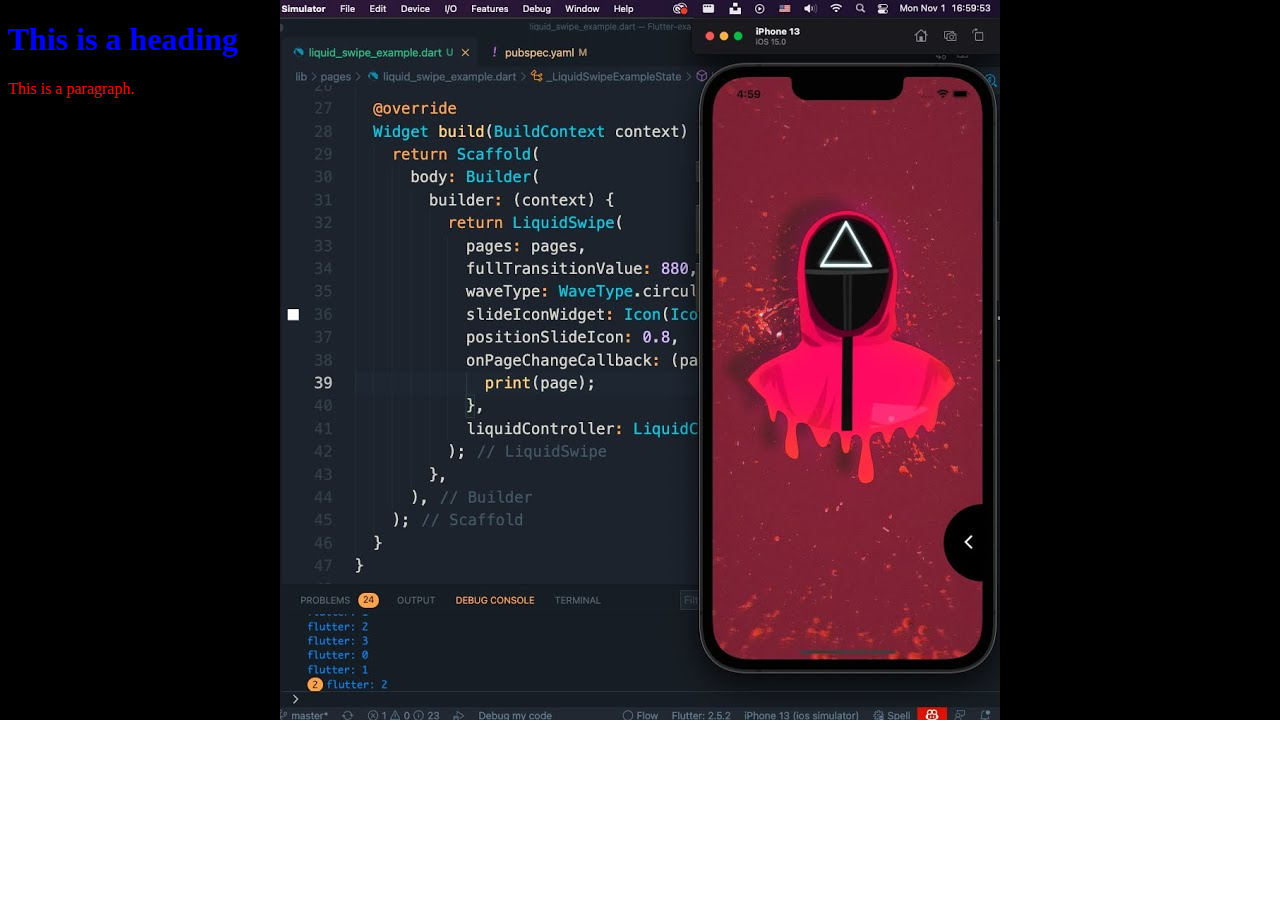
<file: HTML/Internalpage.html>
<!DOCTYPE html>
<html lang="en">
  <head>
    <meta charset="UTF-8" />
    <meta http-equiv="X-UA-Compatible" content="IE=edge" />
    <meta name="viewport" content="width=device-width, initial-scale=1.0" />
    <link rel="icon" type="image/x-icon" href="/download.png" />
    <title>css</title>
    <style>
      body {
        background-image: url("pic.jpg");
        width: 100%;
        height: 100%;
        background-repeat: no-repeat;
        background-size: cover;
      }
      img {
        width: 100%;
        height: 100%;
        object-fit: cover;
      }
      h1 {
        color: blue;
      }
      p {
        color: red;
      }
    </style>
  </head>
  <body>
    <h1>This is a heading</h1>
    <p>This is a paragraph.</p>
  </body>
</html>
</file>
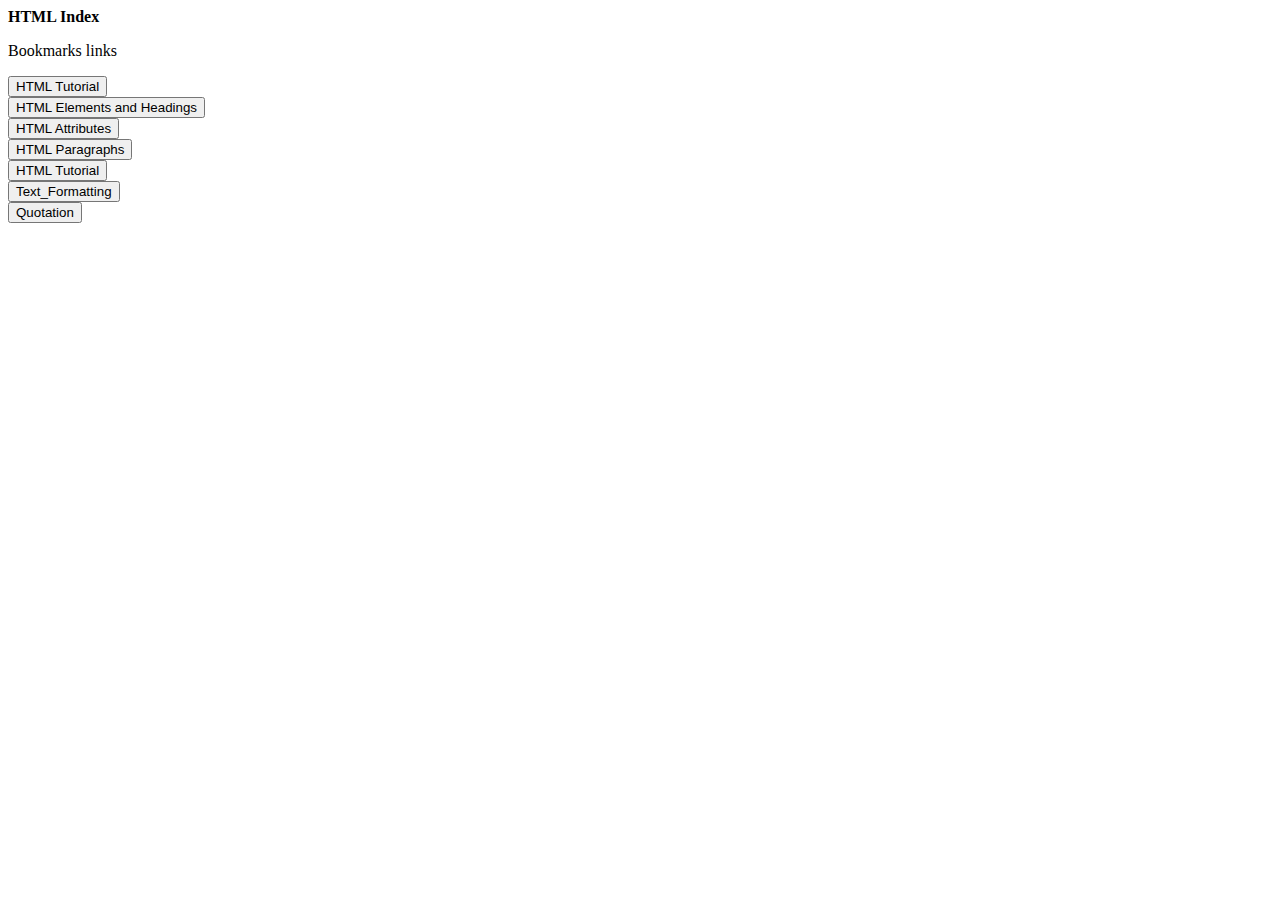
<file: HTML/left_side.html>
<!DOCTYPE html>
<html lang="en">
  <head>
    <meta charset="UTF-8" />
    <meta http-equiv="X-UA-Compatible" content="IE=edge" />
    <meta name="viewport" content="width=device-width, initial-scale=1.0" />
    <title>Document</title>
    <style>
      .headerbody {
        display: flex;
        flex-direction: column;
      }
    </style>
  </head>
  <body>
    <div class="headerbody">
      <header style="font-weight: bold">HTML Index</header>
      <p>Bookmarks links</p>
      <a href="#HTML_Introduction">
        <button>HTML Tutorial</button>
      </a>
      <a href="#HTML_Elements">
        <button>HTML Elements and Headings</button>
      </a>
      <a href="#HTML_Attributes">
        <button>HTML Attributes</button>
      </a>

      <a href="#HTML_Paragraphs" rel="noopener noreferrer">
        <button>HTML Paragraphs</button>
      </a>
      <a href="#HTML_Introduction">
        <button>HTML Tutorial</button>
      </a>
      <a href="#Text_Formatting">
        <button>Text_Formatting</button>
      </a>
      <a href="#Quotation">
        <button>Quotation</button>
      </a>
    </div>
  </body>
</html>
</file>
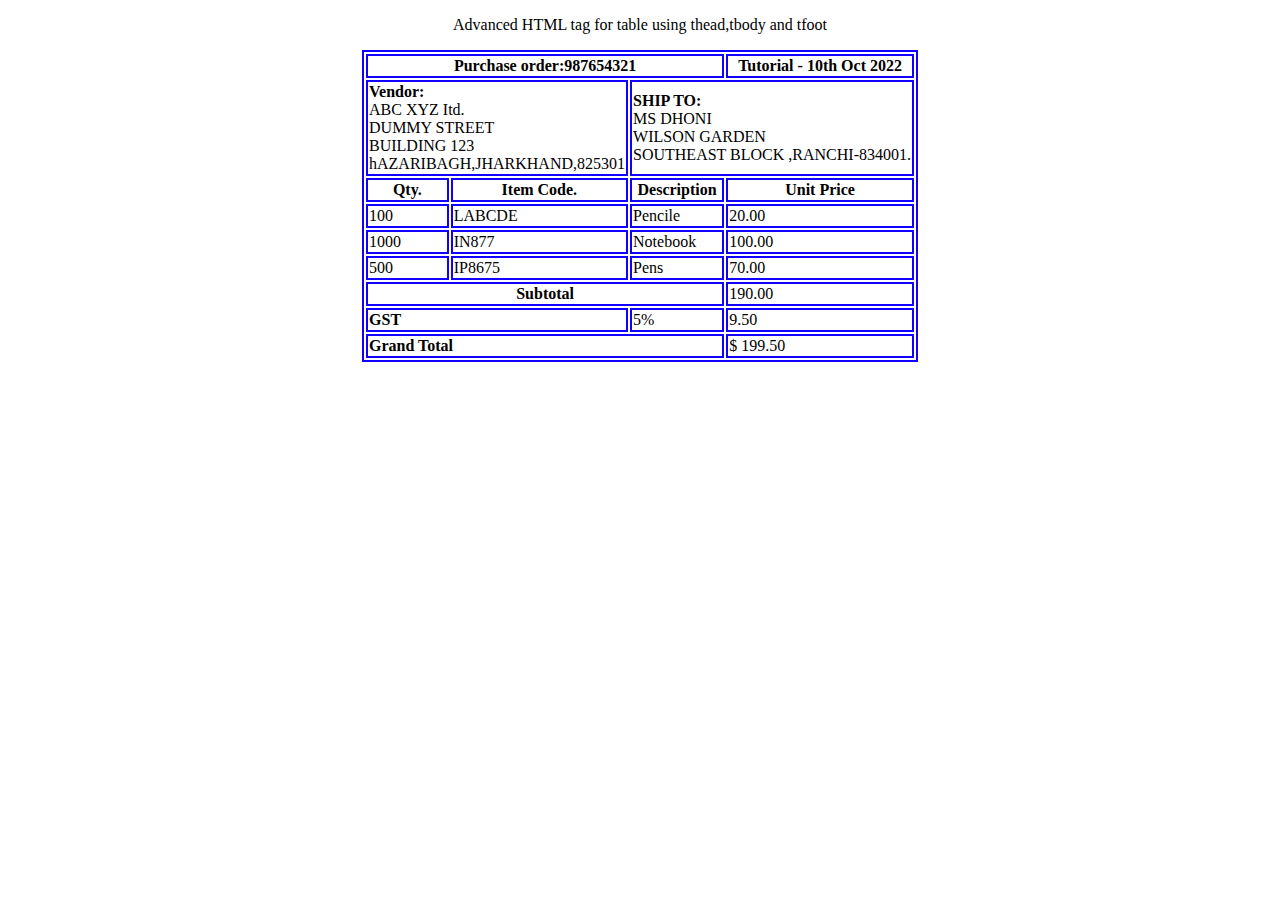
<file: HTML/task.html>
<!DOCTYPE html>
<html lang="en">
  <head>
    <meta charset="UTF-8" />
    <meta http-equiv="X-UA-Compatible" content="IE=edge" />
    <meta name="viewport" content="width=device-width, initial-scale=1.0" />
    <title>task</title>
    <link rel="stylesheet" href="style.css" />
  </head>
  <body>
    <div>
      <p class="center">
        Advanced HTML tag for table using thead,tbody and tfoot
      </p>
      <table align="center">
        <tr>
          <th colspan="3">Purchase order:987654321</th>
          <th colspan="1">Tutorial - 10th Oct 2022</th>
        </tr>
        <tr>
          <td colspan="2">
            <strong>Vendor:</strong><br />
            ABC XYZ Itd.<br />
            DUMMY STREET <br />
            BUILDING 123 <br />
            hAZARIBAGH,JHARKHAND,825301
          </td>
          <td colspan="2">
            <strong> SHIP TO: </strong><br />
            MS DHONI <br />
            WILSON GARDEN <br />
            SOUTHEAST BLOCK ,RANCHI-834001.
          </td>
        </tr>
        <tr>
          <th>Qty.</th>
          <th>Item Code.</th>
          <th>Description</th>
          <th>Unit Price</th>
        </tr>
        <tr>
          <td>100</td>
          <td>LABCDE</td>
          <td>Pencile</td>
          <td>20.00</td>
        </tr>
        <tr>
          <td>1000</td>
          <td>IN877</td>
          <td>Notebook</td>
          <td>100.00</td>
        </tr>
        <tr>
          <td>500</td>
          <td>IP8675</td>
          <td>Pens</td>
          <td>70.00</td>
        </tr>
        <tr>
          <td align="center" colspan="3">
            <strong>Subtotal</strong>
          </td>
          <td>190.00</td>
        </tr>
        <tr>
          <td colspan="2"><strong>GST</strong></td>
          <td>5%</td>
          <td>9.50</td>
        </tr>
        <tr>
          <td colspan="3"><strong>Grand Total</strong></td>
          <td>$ 199.50</td>
        </tr>
      </table>
    </div>
  </body>
</html>
</file>
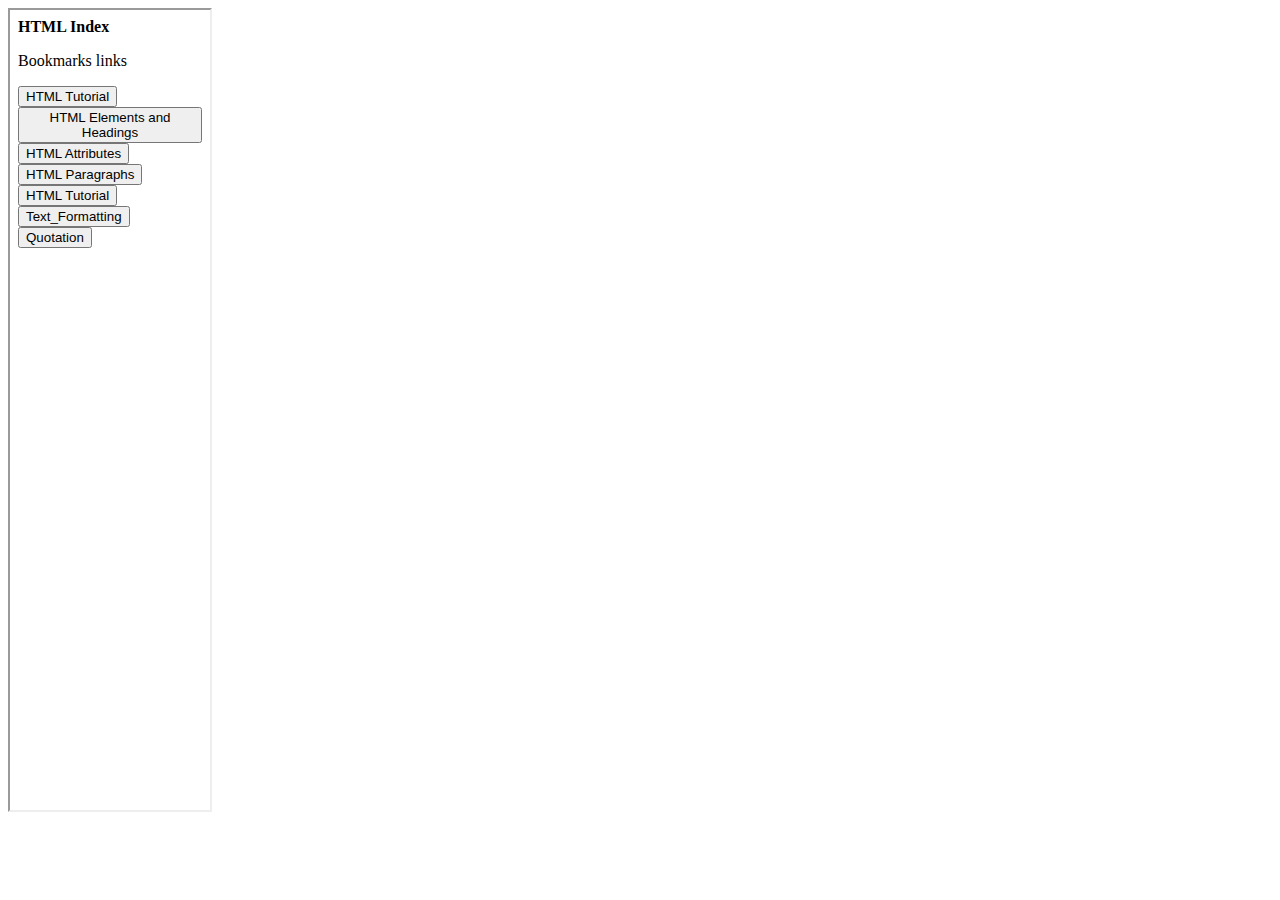
<file: HTML/task2.html>
<!DOCTYPE html>
<html lang="en">
  <head>
    <meta charset="UTF-8" />
    <meta http-equiv="X-UA-Compatible" content="IE=edge" />
    <meta name="viewport" content="width=device-width, initial-scale=1.0" />
    <title>CSS</title>
    <link rel="stylesheet" href="task2.css" />
  </head>
  <body>
    <header></header>
    <iframe
      src="left_side.html"
      height="800"
      width="200"
      title="Iframe Example"
    ></iframe>
  </body>
</html>
</file>
<file: HTML/style.css>
* {
  /* margin: 0;
  padding: 0; */
  scroll-behavior: smooth;
  text-decoration: none;
}

body {
  margin: 0;
  padding: 0;
}

.headerbody {
  width: 100%;
  height: 4rem;
  margin: 0;
  background-color: rgb(192, 192, 192);
  position: sticky;
  top: 0;
}

.side_right {
  padding: 3rem;
}

header {
  display: flex;
  align-content: center;
  flex-direction: column;
  align-items: center;
  justify-content: center;
}

button {
  padding: 7px;
  margin: 2px;
  border-radius: 10px;
}

img {
  width: 100%;
  height: 100%;
}

.imgboxsize {
  width: 200px;
  height: 400px;
}

a:link {
  /* color: green; */
  background-color: transparent;
  text-decoration: none;
}

a:visited {
  color: pink;
  background-color: transparent;
  text-decoration: none;
}

a:hover {
  /* color: red; */
  background-color: transparent;
  text-decoration: underline;
}

a:active {
  color: yellow;
  background-color: transparent;
  text-decoration: underline;
}

.pic {
  width: 300px;
  height: 300px;
}

.imgbox {
  width: 600px;
  height: 300px;
}

table,
th,
td {
  border: 2px solid rgb(17, 0, 255);
}

.center {
  text-align: center;
}

.Attributes,
.HTML_Elements,
.Paragraphs,
.Styles,
.Text_Formatting,
.Quotation,
.Comment_Tag {
  border-radius: 20px;
  text-align: center;
}

.HTML_Elements {
  background-color: aqua;
  border-radius: 20px;
  text-align: center;
}

.Text_Formatting {
  display: flex;
  flex-direction: column;
  flex-wrap: wrap;
  align-items: center;
  background-color: blueviolet;
  color: white;
}

.Quotation {
  background-color: royalblue;
  color: white;
}

.Comment_Tag {
  background-color: greenyellow;
}

.Styles {
  background-color: hotpink;
}
</file>
<file: HTML/task2.css>
body {
  background-image: url();
  background-size: cover;
}
</file>
